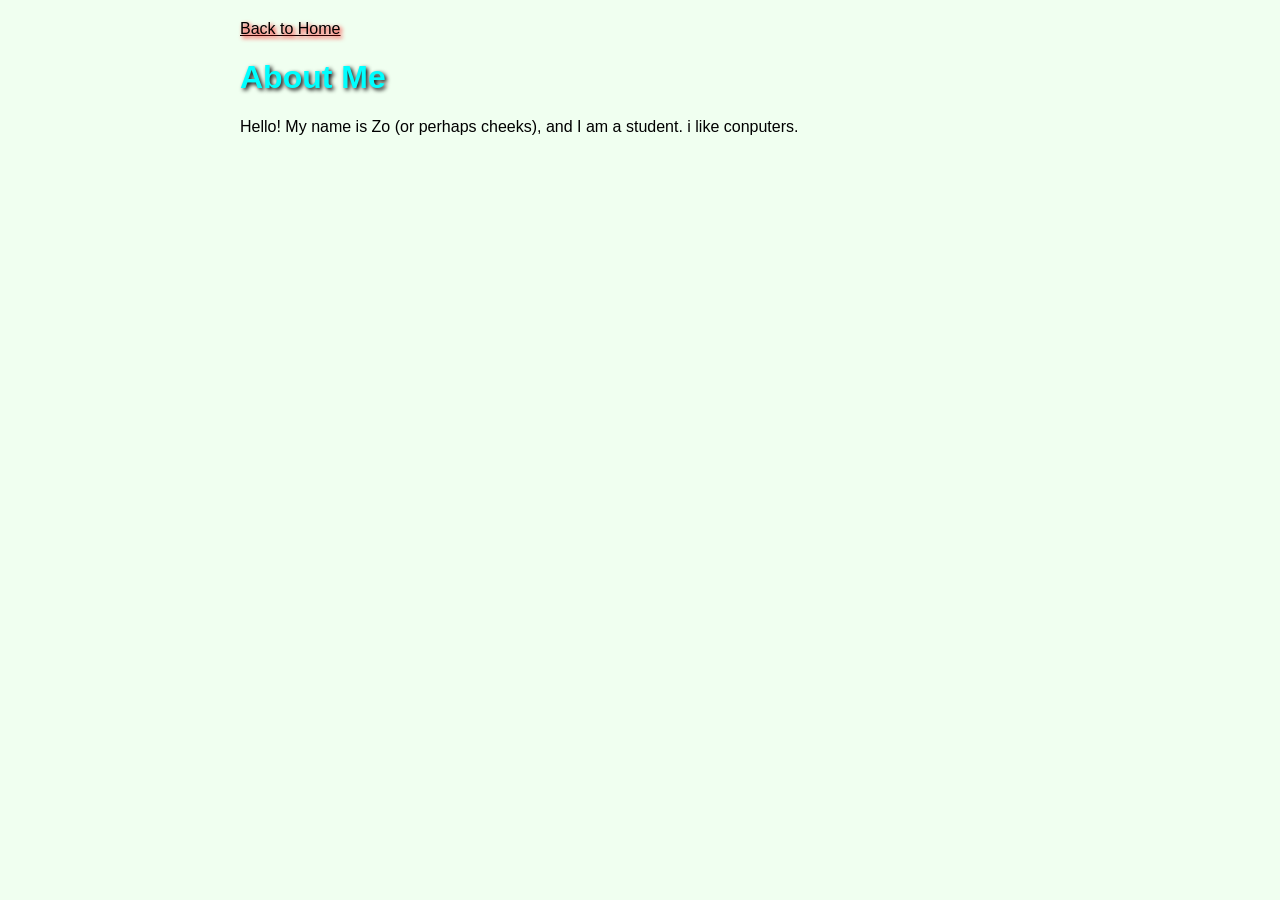
<file: about.html>
<!DOCTYPE html>
<html>
    <head>
        <meta charset="UTF-8">
        <title>About Me</title>
        <link rel="stylesheet" href="styles.css">
    </head>
    <body>
        <a href="index.html">Back to Home</a>
        <h1>About Me</h1>
        <p>Hello! My name is Zo (or perhaps cheeks), and I am a student. i like conputers.</p>
    </body>
</file>
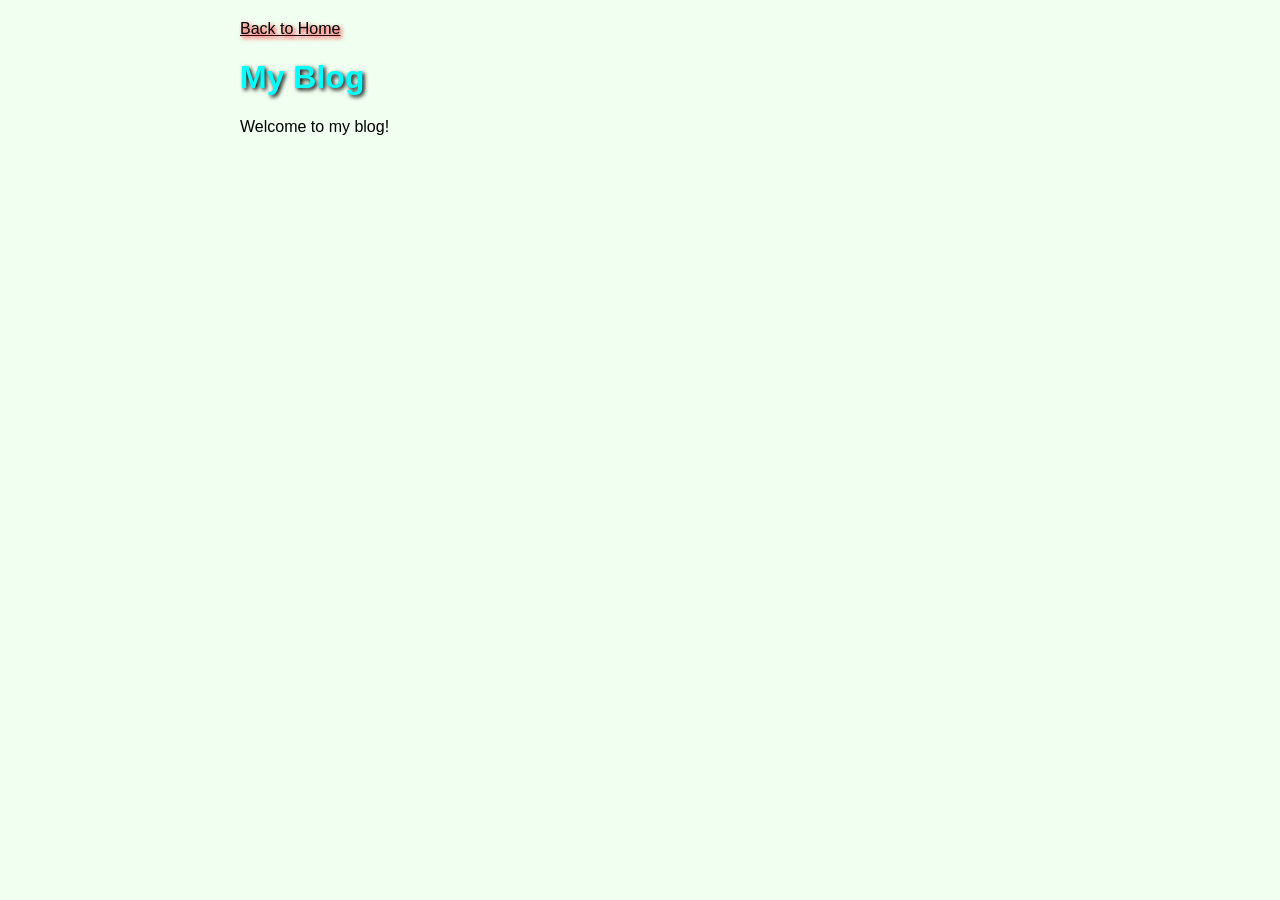
<file: blog.html>
<!DOCTYPE html>
<html>
    <head>
        <meta charset="UTF-8">
        <title>My Blog</title>
        <link rel="stylesheet" href="styles.css">
        <script src="script.js"></script>
    </head>
    <body>
        <a href="index.html">Back to Home</a>
        <h1>My Blog</h1>
        <p>Welcome to my blog!</p>
    </body>
</html>
</file>
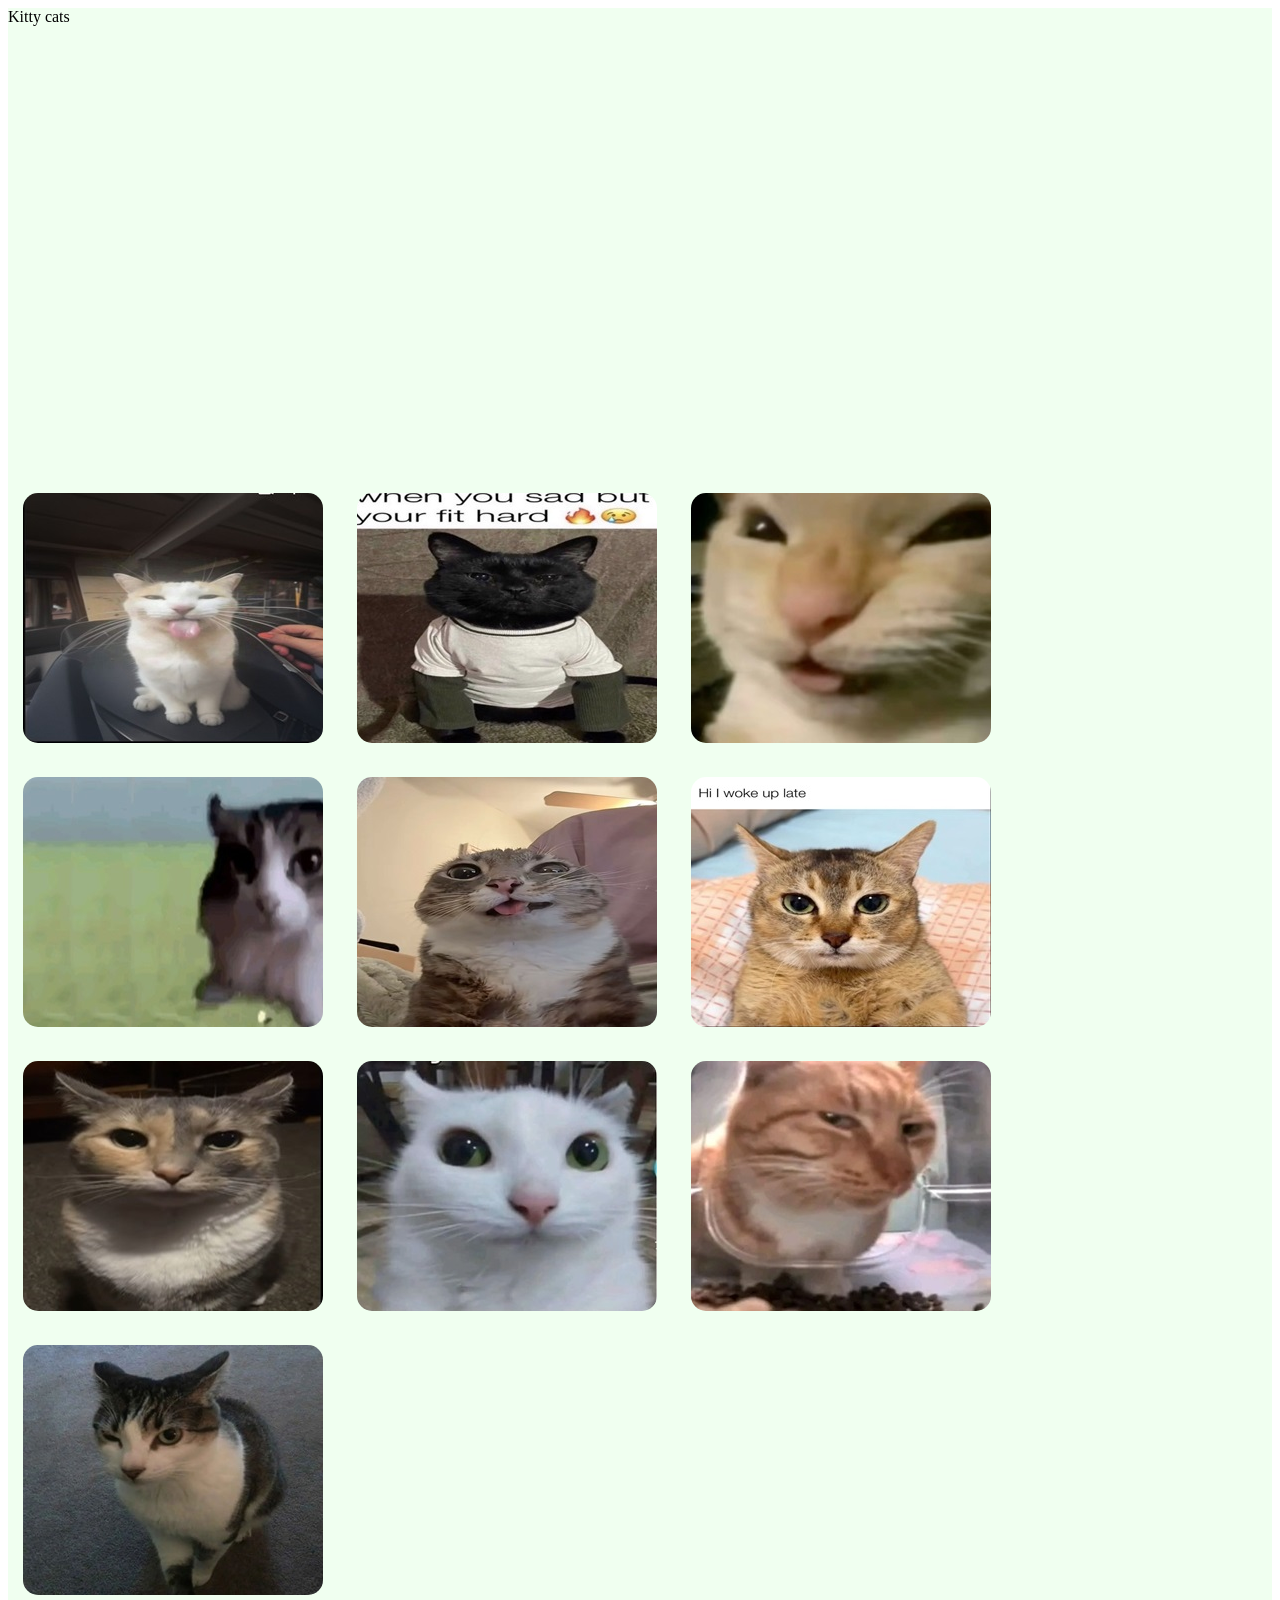
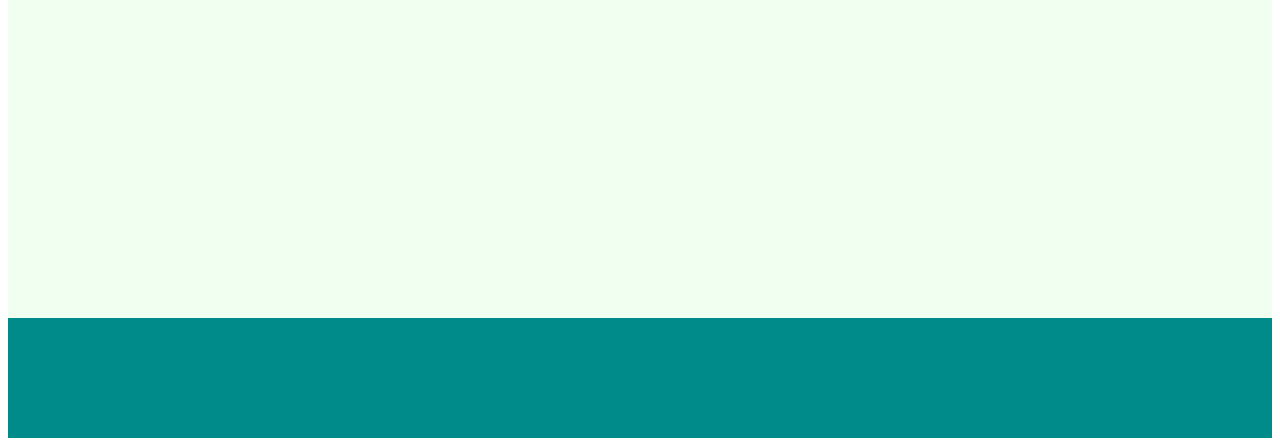
<file: kitties.html>
<!-- this is my code i made at TAFE and i am copying this is not AI dont explode me -->



<!DOCTYPE html>
<html lang="en">
<head>
    <meta charset="UTF-8">
    <meta name="viewport" content="width=device-width, initial-scale=1.0">
    <title>Kityy cats</title>
    <style>

    header{
        width: 100%;
        height: 350px;
        background-color: honeydew;
    }
   
    nav{
        width: 100%;
        height: 120px;
        background-color: honeydew;
    }
    
    main{
        height: 100%;
        height: 1440px;
        background-color: honeydew;
    }
    
    footer{
        width: 100%;
        height: 120px;
        background-color:darkcyan;
    }

    div.cards{
        width: 300px;
        height: 250px;
        background-color: darkslategrey;
        display: inline-block;
        margin: 15px;
        border-radius: 15px;
        overflow: hidden;
    }
    
    </style>

</head>
<body>
    <header>Kitty cats</header>
    <nav></nav>
    <main>
        <div class="cards card1"><img src="images\blaaah.jpg" alt="" > </div>
        <div class="cards card2"><img src="images\drip.jpg" alt=""> </div>
        <div class="cards card3"><img src="images\menace.jpg" alt=""> </div>
        <div class="cards card4"><img src="images\meow.jpg" alt=""> </div>
        <div class="cards card5"><img src="images\poop.jpg" alt=""> </div>
        <div class="cards card6"><img src="images\scary.jpg" alt=""> </div>
        <div class="cards card7"><img src="images\stare.jpg" alt=""> </div>
        <div class="cards card8"><img src="images\stupid.jpg" alt=""> </div>
        <div class="cards card9"><img src="images\sus.jpg" alt=""> </div>
        <div class="cards card10"><img src="images\what.jpg" alt=""> </div>


    </main>
    <footer></footer>
</body>
</html>
</file>
<file: styles.css>
/* site color and typography */


body {
    background-color:honeydew;
    color: black;
    font-family: "Comfortaa", sans-serif; 
    font-size: fit-content;
    margin: 0.25;
    padding: 20px;
}


h1 {
    color:cyan;
    text-shadow: 2px 2px 4px #000000;
    font-size: fit-content;
}

h2 {
    color:deepskyblue;
    text-shadow: 2px 2px 4px #000000;
    font-size: fit-content;
}


a {
    color: black;
    text-shadow: 2px 2px 4px red;
    text-decoration: underline;
}

a:visited {
    color: black;
    text-decoration: underline;
}

/* layout and styling */

body {
    max-width: 800px;
    margin: 0 auto;
    /* fix width is on purpose */
}

header {
    border: 5px solid #0000ff;
    padding: 20px;
    margin: 20px 0;
    background-color: #cccccc;
}

/* blink */
.blink {
    animation: blink-animation is infinite;

}

@keyframes blink {
    0%, 50% {opacity: 1;}
    51%, 100% {opacity: 0;}
}

/* dot patterns*/

hr {
    border: 1px dashed #0000ff;
    background-color: transparent;
}

.centered {
    text-align: center;
}


marquee {
    background-color: green;
    color: black;
    font-weight: bold;
    padding: 20px;
}
</file>
